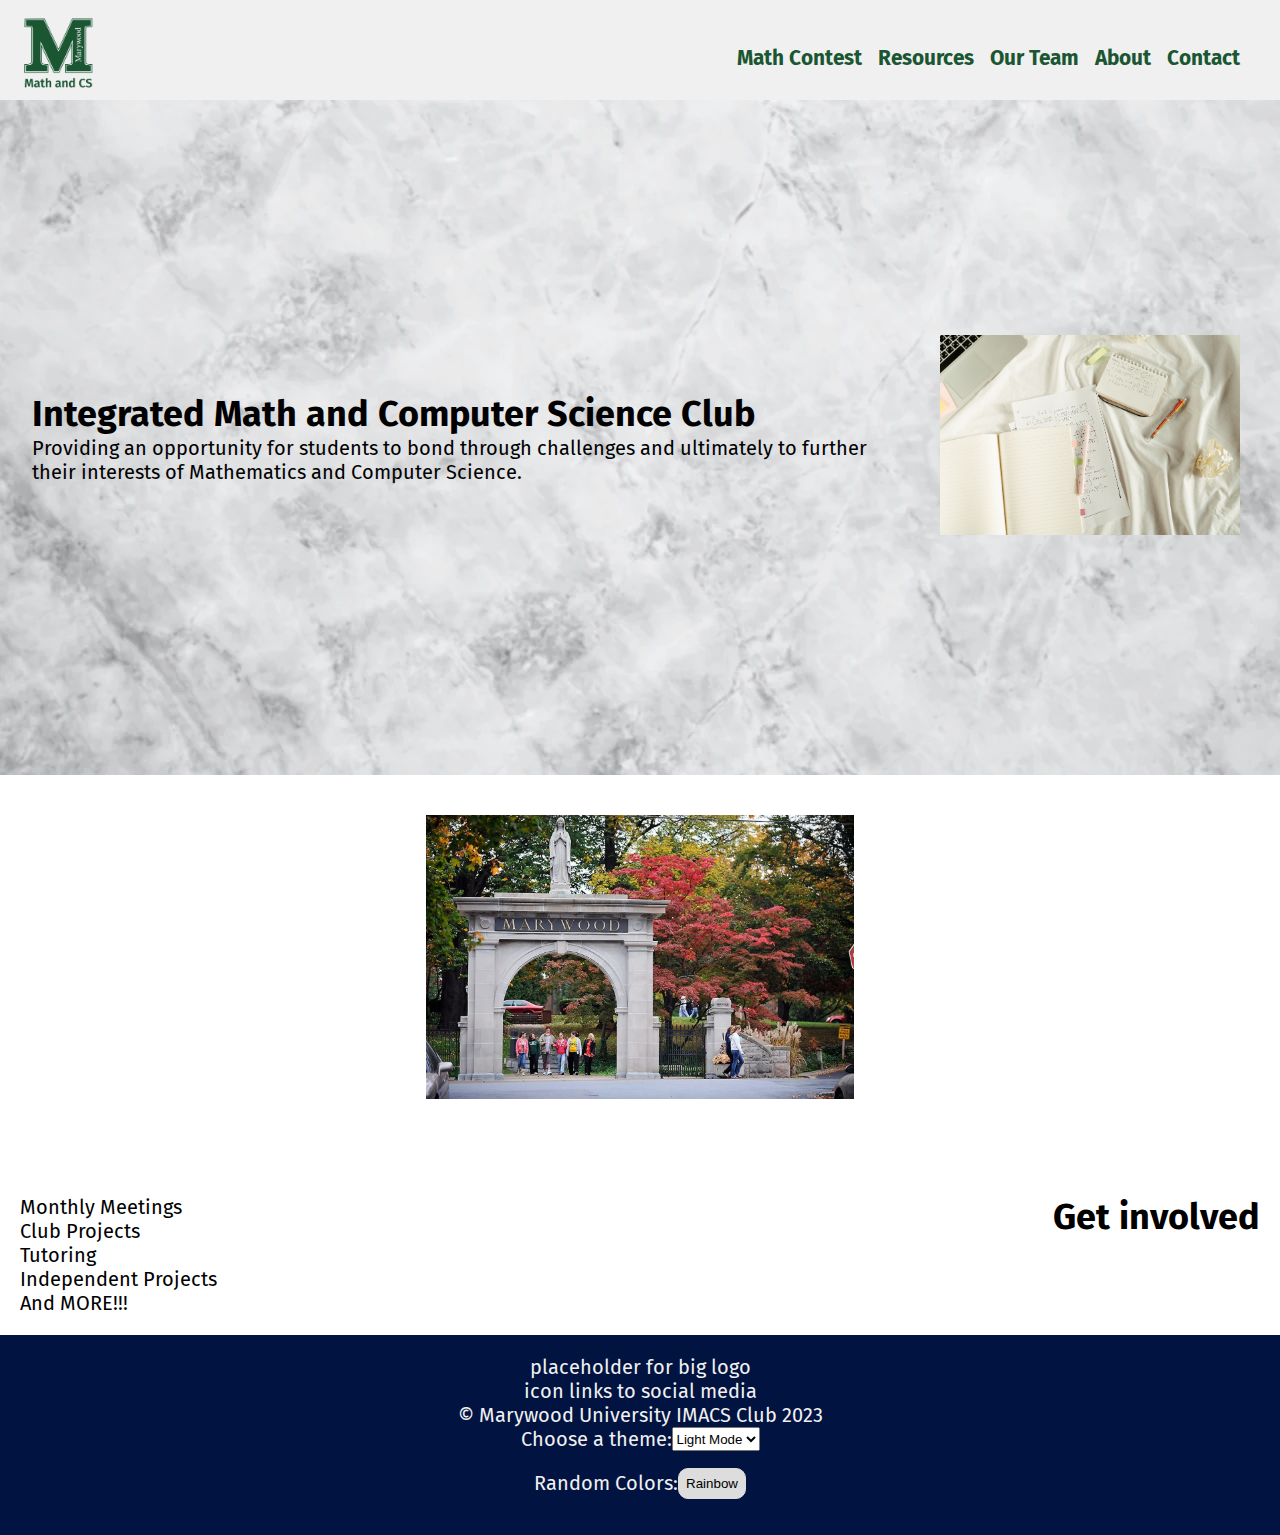
<file: index.html>
<!DOCTYPE html>
<html lang="en">
<head>
    <meta charset="UTF-8">
    <meta name="viewport" content="width=device-width, initial-scale=1.0">
    <link rel="stylesheet" href="./stylesheets/styles.css">
    <title>Marywood IMACS</title>
    <script src="main.js"></script>
</head>
<body onload="load()">
    <div class="menu-overlay fixed"></div>
        <header class="flex fixed justify-between">
            <div><a href="#home" class="active" draggable="false"><img src="images/marywood-logos.png" id="logo" draggable="false"></a> </div>
            <nav id="main-menu" class="none bold">
                <ul class="flex justify-end">
                  <li><a href="./math.html">Math Contest</a></li>
                  <li><a href="./resources.html">Resources</a></li>
                  <li><a href="./team.html">Our Team</a></li>
                  <li><a href="./about.html">About</a></li>
                  <li><a href="./contact.html">Contact</a></li>
                </ul>
            </nav>
            <input type="checkbox" id="hamburger-box" class="menu-shower"></div>
            <label id="hamburger-menu" for="hamburger-box" class="fixed">
                <nav id="sidebar-menu" class="bold">
                    <ul>
                        <li><a href="./math.html">Math Contest</a></li>
                        <li><a href="./resources.html">Resources</a></li>
                        <li><a href="./team.html">Our Team</a></li>
                        <li><a href="./about.html">About</a></li>
                        <li><a href="./contact.html">Contact</a></li>
                    </ul>
                </nav>
            </label>
        </header>
    <main>
        <div id="club-description" class="flex align-center media-large-ht">
            <div id="text-description" class="pos-rel mx-32">
                <h3 class="text-xxl mb-0 mt-0">Integrated Math and Computer Science Club</h3>
                <p class="text-xl mb-0 mt-0">Providing an opportunity for students to bond through challenges 
                    and ultimately to further their interests of Mathematics and Computer Science.</p>
            </div>
            <figure id="club-activity" class="none media-large pos-rel"><img id="activity-photo" src="./images/pexels-cottonbro-studio-5184956.jpg" draggable="false"><!-- Photo by cottonbro studio: https://www.pexels.com/photo/blank-pages-of-a-notebook-5184956/ --></figure>
        </div>
        <!--Group Picture and Tiles go here-->
        <div class = "class-picture justify-center flex">
            <figure>
                <img id="class-pic-image" src="./images/213826-marywood-university.webp">
            </figure>
        </div>
        <div id="hook" class="flex justify-between">
            <h2 class="text-xxl mb-0 mt-0" id="blurb-q">Get involved</h2>
            <ul class="mb-0 mt-0" id="blurb">
                <li class="text-xl mb-0 mt-0">Monthly Meetings</li>
                <li class="text-xl mb-0 mt-0">Club Projects</li>
                <li class="text-xl mb-0 mt-0">Tutoring</li>
                <li class="text-xl mb-0 mt-0">Independent Projects</li>
                <li class="text-xl mb-0 mt-0">And MORE!!!</li>
            </ul>
        </div>
    </main>
    <footer class="flex pos-rel justify-center align-center">
        <div>
            placeholder for big logo
        </div>
        <div>
            icon links to social media
        </div>
        © Marywood University IMACS Club 2023
        <div class="flex">
            <label for="mode">Choose a theme:</label>
            <select name="mode" id="mode" onchange="getStyles()">
                <option value="./stylesheets/styles.css" selected="selected">Light Mode</option>
                <option value="./stylesheets/dark.css">Dark Mode</option>
            </select>
        </div>
        <div class="flex align-center">
            <p>Random Colors: </p>
            <button id="randomizer" onclick="randomcolor()">Rainbow</button>
        </div>
    </footer>
</body> 
</html>
</file>
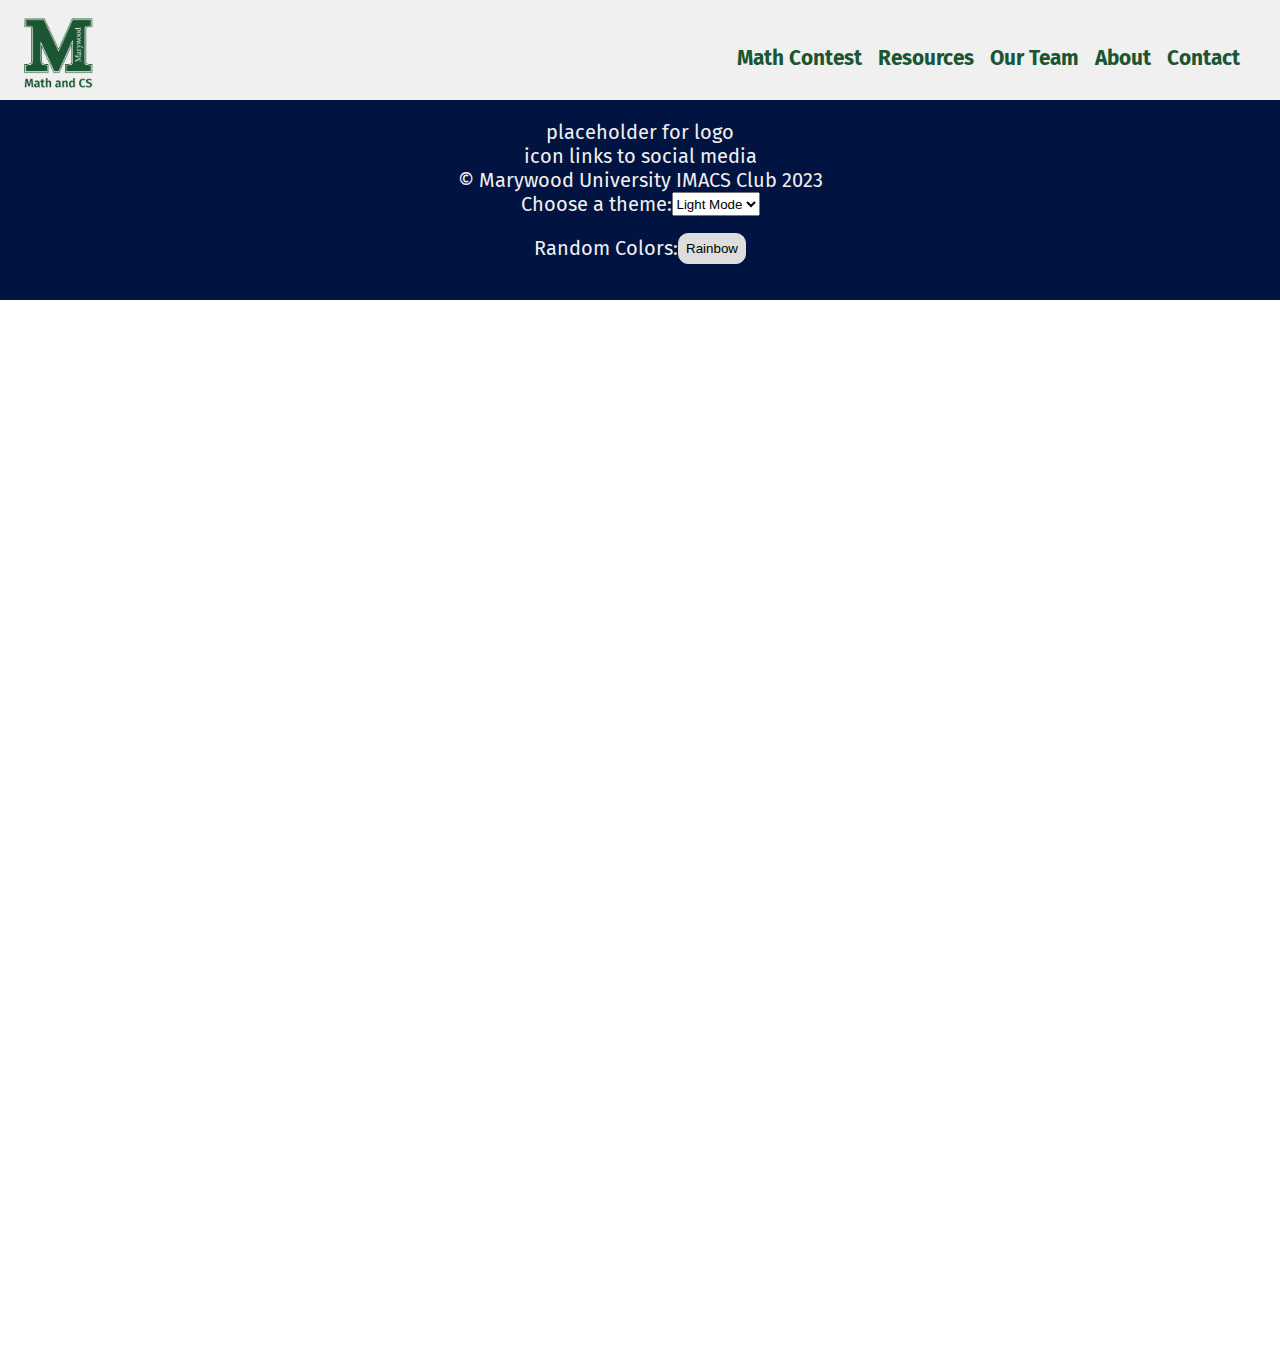
<file: about.html>
<!DOCTYPE html>
<html lang="en">
<head>
    <meta charset="UTF-8">
    <meta name="viewport" content="width=device-width, initial-scale=1.0">
    <link rel="stylesheet" href="./stylesheets/styles.css">
    <title>Marywood IMACS</title>
    <script src="main.js"></script>
</head>
<body onload="load()">
    <div class="menu-overlay fixed"></div>
        <header class="flex fixed justify-between">
            <div><a href="./index.html" class="active" draggable="false"><img src="images/marywood-logos.png" id="logo" draggable="false"></a> </div>
            <nav id="main-menu" class="none bold">
                <ul class="flex justify-end">
                  <li><a href="./math.html">Math Contest</a></li>
                  <li><a href="./resources.html">Resources</a></li>
                  <li><a href="./team.html">Our Team</a></li>
                  <li><a href="#">About</a></li>
                  <li><a href="./contact.html">Contact</a></li>
                </ul>
            </nav>
            <input type="checkbox" id="hamburger-box" class="menu-shower"></div>
            <label id="hamburger-menu" for="hamburger-box" class="fixed">
                <nav id="sidebar-menu" class="bold">
                    <ul>
                        <li><a href="./math.html">Math Contest</a></li>
                        <li><a href="./resources.html">Resources</a></li>
                        <li><a href="./team.html">Our Team</a></li>
                        <li><a href="#">About</a></li>
                        <li><a href="./contact.html">Contact</a></li>
                    </ul>
                </nav>
            </label>
        </header>
    <main>
    </main>
    <footer class="flex pos-rel justify-center align-center">
        <div>
            placeholder for logo
        </div>
        <div>
            icon links to social media
        </div>
        © Marywood University IMACS Club 2023
        <div class="flex">
            <label for="mode">Choose a theme:</label>
            <select name="mode" id="mode" onchange="getStyles()">
                <option value="./stylesheets/styles.css" selected="selected">Light Mode</option>
                <option value="./stylesheets/dark.css">Dark Mode</option>
            </select>
        </div>
        <div class="flex align-center">
            <p>Random Colors: </p>
            <button id="randomizer" onclick="randomcolor()">Rainbow</button>
        </div>
        </select>
    </footer>
</body> 
</html>
</file>
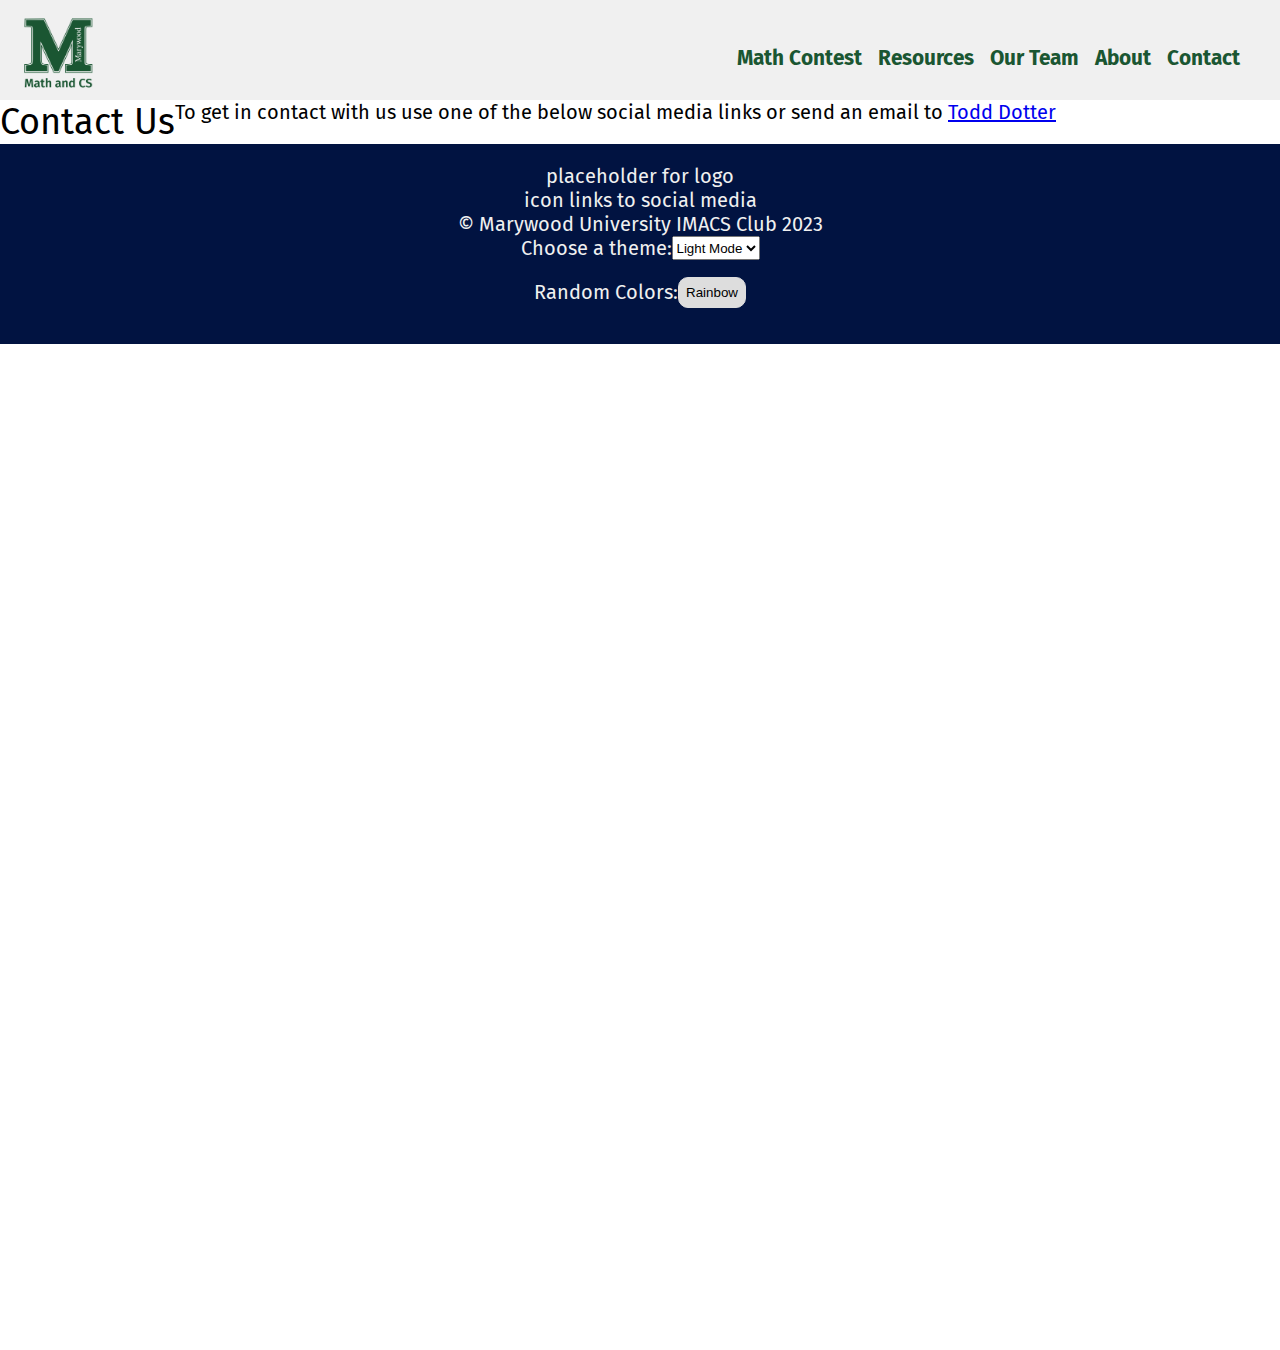
<file: contact.html>
<!DOCTYPE html>
<html lang="en">
<head>
    <meta charset="UTF-8">
    <meta name="viewport" content="width=device-width, initial-scale=1.0">
    <link rel="stylesheet" href="./stylesheets/styles.css">
    <script src="main.js"></script>
    <title>Marywood IMACS</title>
</head>
<body onload="load()">
    <div class="menu-overlay fixed"></div>
        <header class="flex fixed justify-between">
            <div><a href="./index.html" class="active" draggable="false"><img src="images/marywood-logos.png" id="logo" draggable="false"></a> </div>
            <nav id="main-menu" class="none bold">
                <ul class="flex justify-end">
                  <li><a href="./math.html">Math Contest</a></li>
                  <li><a href="./resources.html">Resources</a></li>
                  <li><a href="./team.html">Our Team</a></li>
                  <li><a href="./about.html">About</a></li>
                  <li><a href="#">Contact</a></li>
                </ul>
            </nav>
            <input type="checkbox" id="hamburger-box" class="menu-shower"></div>
            <label id="hamburger-menu" for="hamburger-box" class="fixed">
                <nav id="sidebar-menu" class="bold">
                    <ul>
                        <li><a href="./math.html">Math Contest</a></li>
                        <li><a href="./resources.html">Resources</a></li>
                        <li><a href="./team.html">Our Team</a></li>
                        <li><a href="./about.html">About</a></li>
                        <li><a href="#">Contact</a></li>
                    </ul>
                </nav>
            </label>
        </header>
    <main>
        <script src="contact.js"></script>
        
    </main>
    <footer class="flex pos-rel justify-center align-center">
        <div>
            placeholder for logo
        </div>
        <div>
            icon links to social media
        </div>
        © Marywood University IMACS Club 2023
        <div class="flex">
            <label for="mode">Choose a theme:</label>
            <select name="mode" id="mode" onchange="getStyles()">
                <option value="./stylesheets/styles.css" selected="selected">Light Mode</option>
                <option value="./stylesheets/dark.css">Dark Mode</option>
            </select>
        </div>
        <div class="flex align-center">
            <p>Random Colors: </p>
            <button id="randomizer" onclick="randomcolor()">Rainbow</button>
        </div>
    </footer>
</body> 
</html>
</file>
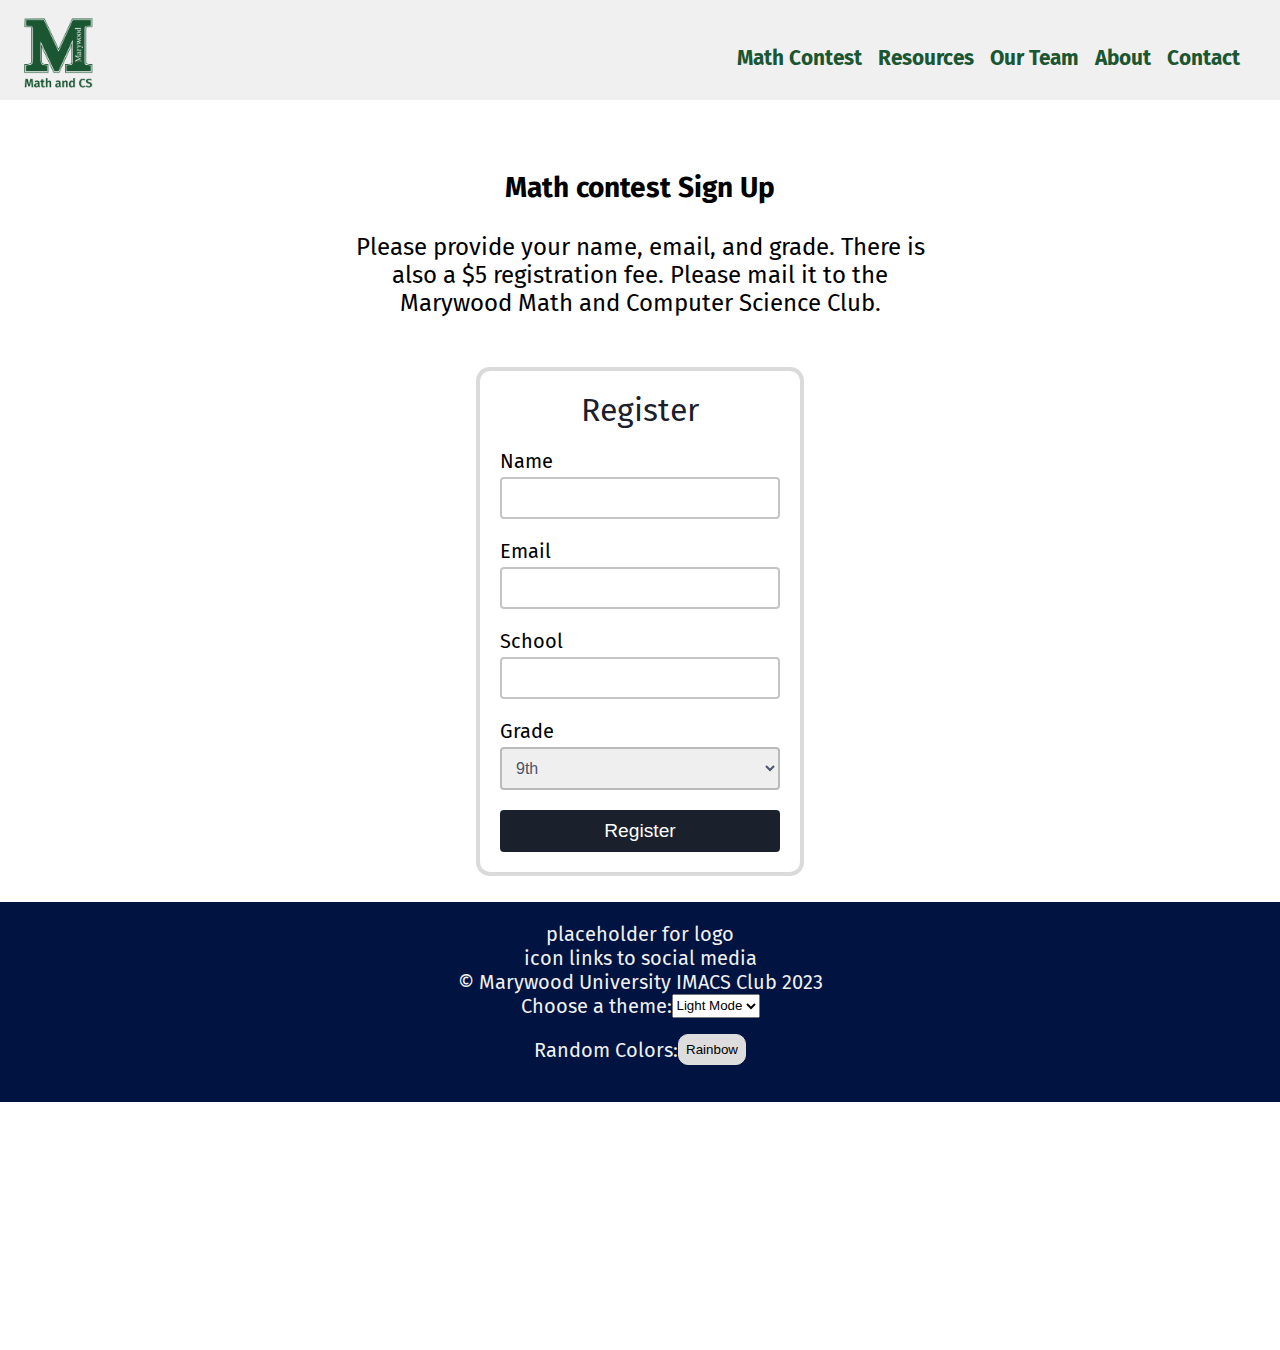
<file: math.html>
<!DOCTYPE html>
<html lang="en">
<head>
    <meta charset="UTF-8">
    <meta name="viewport" content="width=device-width, initial-scale=1.0">
    <link rel="stylesheet" href="./stylesheets/styles.css">
    <title>Marywood IMACS</title>
    <script src="main.js"></script>
</head>
<body onload="load()">
    <div class="menu-overlay fixed"></div>
        <header class="flex fixed justify-between">
            <div><a href="./index.html" class="active" draggable="false"><img src="images/marywood-logos.png" id="logo" draggable="false"></a> </div>
            <nav id="main-menu" class="none bold">
                <ul class="flex justify-end">
                  <li><a href="#">Math Contest</a></li>
                  <li><a href="./resources.html">Resources</a></li>
                  <li><a href="./team.html">Our Team</a></li>
                  <li><a href="./about.html">About</a></li>
                  <li><a href="./contact.html">Contact</a></li>
                </ul>
            </nav>
            <input type="checkbox" id="hamburger-box" class="menu-shower"></div>
            <label id="hamburger-menu" for="hamburger-box" class="fixed">
                <nav id="sidebar-menu" class="bold">
                    <ul>
                        <li><a href="#">Math Contest</a></li>
                        <li><a href="./resources.html">Resources</a></li>
                        <li><a href="./team.html">Our Team</a></li>
                        <li><a href="./about.html">About</a></li>
                        <li><a href="./contact.html">Contact</a></li>
                    </ul>
                </nav>
            </label>
        </header>
    <main>
        <div>
            <h3></h3>
        </div>
        <!-- form to sign up-->
        <div class="flex align-center flex-col">
            <div id="sign-up-header">
                <h3>Math contest Sign Up</h3>
                <p>Please provide your name, email, and grade. There is also a $5 registration fee. Please mail it to the Marywood Math and Computer Science Club.</p>
            </div>
            <div id="error-box"></div>
            <form id="form" action="processing.php" method="post" onsubmit="return validateForm()">
                <span id="title">Register</span>
                <label for="name" class="label">Name</label>
                <input type="text" id="name" name="name" required="" class="input">
                <label for="email" class="label">Email</label>
                <input type="text" id="email" name="email" class="input">
                <label for="school" class="label">School</label>
                <input type="text" id="school" name="school" class="input">
                <label for="grade" class="label">Grade</label>
                <select id="grade" name="grade">
                    <option value="ninth">9th</option>
                    <option value="tenth">10th</option>
                    <option value="eleventh">11th</option>
                    <option value="twelfth">12th</option>
                  </select>
                <button type="submit" id="submit">Register</button>
            </form>
        </div>
    </main>
    <footer class="flex pos-rel justify-center align-center">
        <div>
            placeholder for logo
        </div>
        <div>
            icon links to social media
        </div>
        © Marywood University IMACS Club 2023
        <div class="flex">
            <label for="mode">Choose a theme:</label>
            <select name="mode" id="mode" onchange="getStyles()">
                <option value="./stylesheets/styles.css" selected="selected">Light Mode</option>
                <option value="./stylesheets/dark.css">Dark Mode</option>
            </select>
        </div>
        <div class="flex align-center">
            <p>Random Colors: </p>
            <button id="randomizer" onclick="randomcolor()">Rainbow</button>
        </div>
    </footer>
</body> 
</html>
</file>
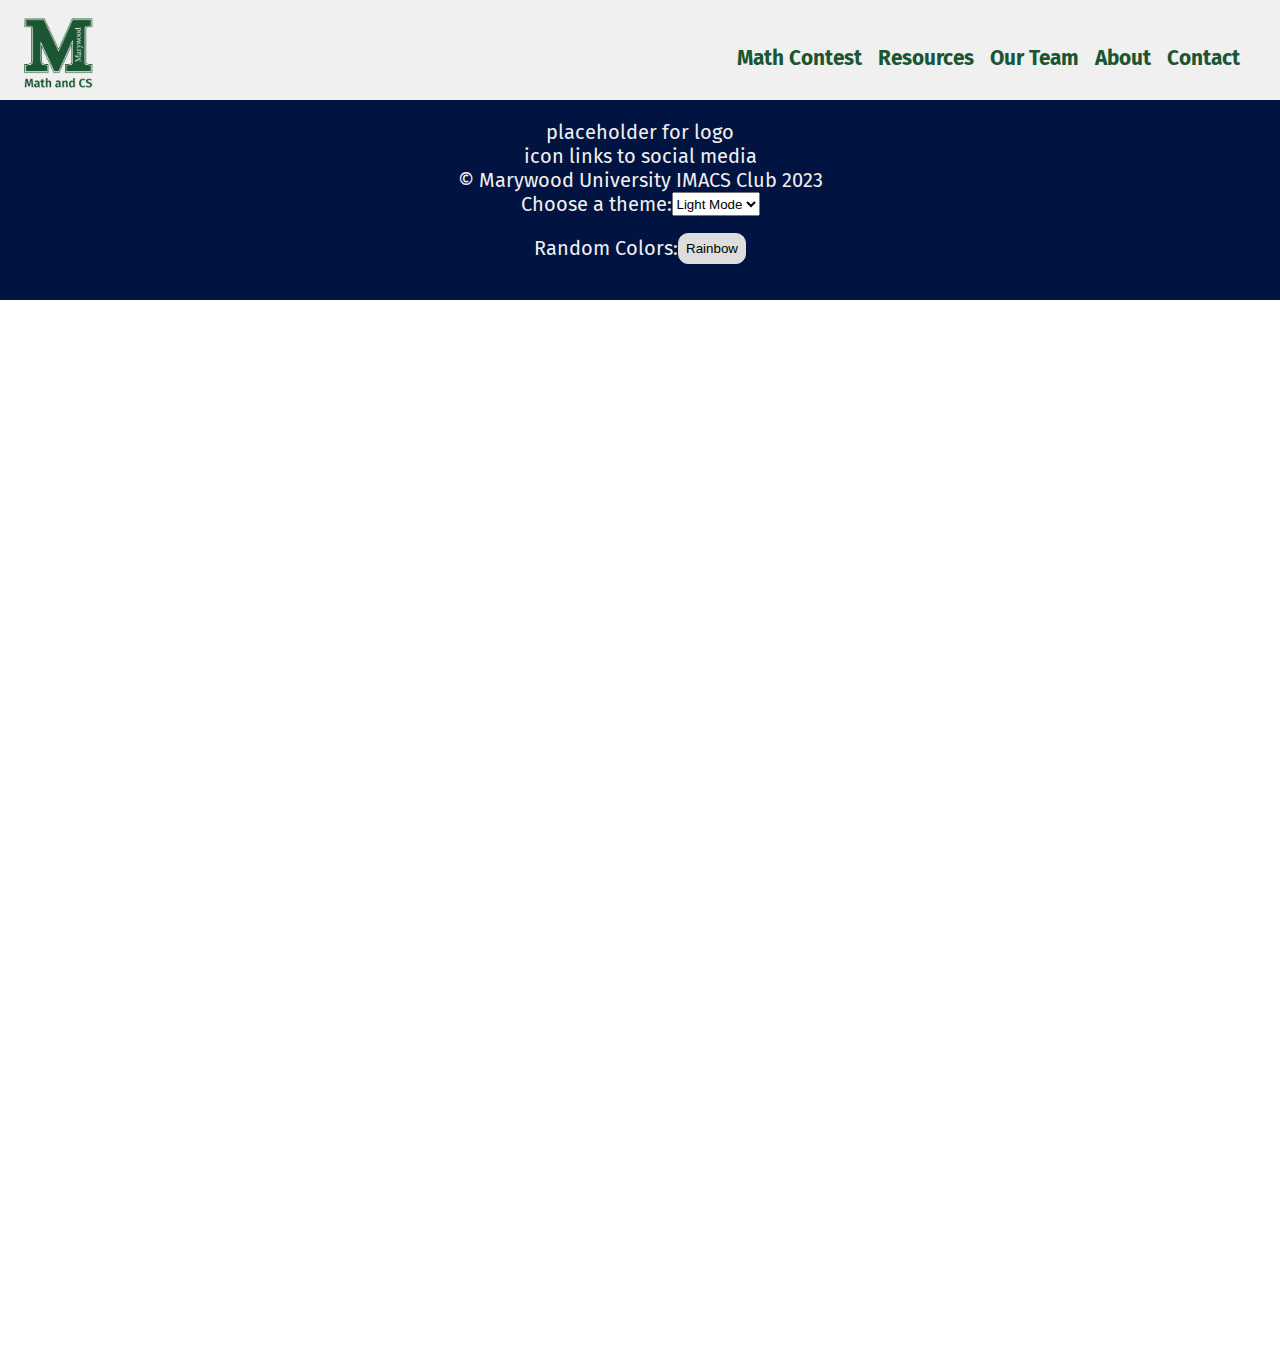
<file: resources.html>
<!DOCTYPE html>
<html lang="en">
<head>
    <meta charset="UTF-8">
    <meta name="viewport" content="width=device-width, initial-scale=1.0">
    <link rel="stylesheet" href="./stylesheets/styles.css">
    <title>Marywood IMACS</title>
    <script src="main.js"></script>
</head>
<body onload="load()">
    <div class="menu-overlay fixed"></div>
        <header class="flex fixed justify-between">
            <div><a href="./index.html" class="active" draggable="false"><img src="images/marywood-logos.png" id="logo" draggable="false"></a> </div>
            <nav id="main-menu" class="none bold">
                <ul class="flex justify-end">
                  <li><a href="./math.html">Math Contest</a></li>
                  <li><a href="#">Resources</a></li>
                  <li><a href="./team.html">Our Team</a></li>
                  <li><a href="./about.html">About</a></li>
                  <li><a href="./contact.html">Contact</a></li>
                </ul>
            </nav>
            <input type="checkbox" id="hamburger-box" class="menu-shower"></div>
            <label id="hamburger-menu" for="hamburger-box" class="fixed">
                <nav id="sidebar-menu" class="bold">
                    <ul>
                        <li><a href="./math.html">Math Contest</a></li>
                        <li><a href="#">Resources</a></li>
                        <li><a href="./team.html">Our Team</a></li>
                        <li><a href="./about.html">About</a></li>
                        <li><a href="./contact.html">Contact</a></li>
                    </ul>
                </nav>
            </label>
        </header>
    <main>
    </main>
    <footer class="flex pos-rel justify-center align-center">
        <div>
            placeholder for logo
        </div>
        <div>
            icon links to social media
        </div>
        © Marywood University IMACS Club 2023
        <div class="flex">
            <label for="mode">Choose a theme:</label>
            <select name="mode" id="mode" onchange="getStyles()">
                <option value="./stylesheets/styles.css" selected="selected">Light Mode</option>
                <option value="./stylesheets/dark.css">Dark Mode</option>
            </select>
        </div>
        <div class="flex align-center">
            <p>Random Colors: </p>
            <button id="randomizer" onclick="randomcolor()">Rainbow</button>
        </div>
    </footer>
</body> 
</html>
</file>
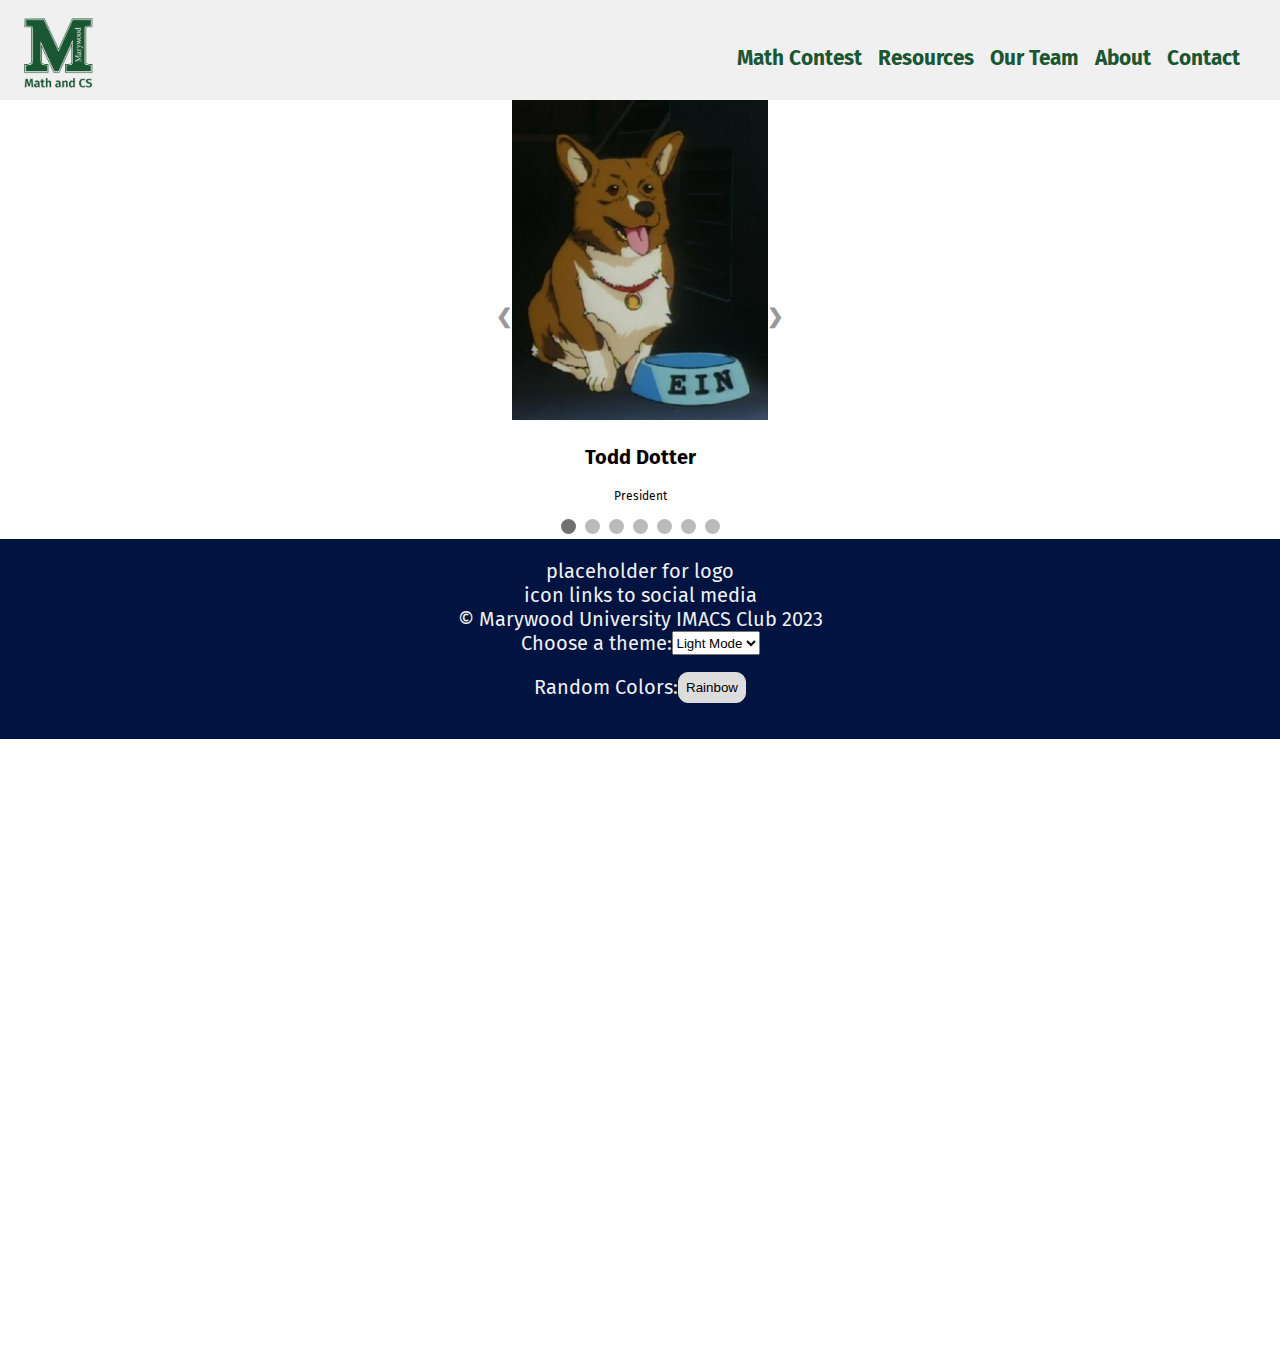
<file: team.html>
<!DOCTYPE html>
<html lang="en">
<head>
    <meta charset="UTF-8">
    <meta name="viewport" content="width=device-width, initial-scale=1.0">
    <link rel="stylesheet" href="./stylesheets/styles.css">
    <title>Marywood IMACS</title>
    <script src="main.js"></script>
</head>
<body onload="load()">
    <div class="menu-overlay fixed"></div>
        <header class="flex fixed justify-between">
            <div><a href="./index.html" class="active" draggable="false"><img src="images/marywood-logos.png" id="logo" draggable="false"></a> </div>
            <nav id="main-menu" class="none bold">
                <ul class="flex justify-end">
                  <li><a href="./math.html">Math Contest</a></li>
                  <li><a href="./resources.html">Resources</a></li>
                  <li><a href="#">Our Team</a></li>
                  <li><a href="./about.html">About</a></li>
                  <li><a href="./contact.html">Contact</a></li>
                </ul>
            </nav>
            <input type="checkbox" id="hamburger-box" class="menu-shower"></div>
            <label id="hamburger-menu" for="hamburger-box" class="fixed">
                <nav id="sidebar-menu" class="bold">
                    <ul>
                        <li><a href="./math.html">Math Contest</a></li>
                        <li><a href="./resources.html">Resources</a></li>
                        <li><a href="#">Our Team</a></li>
                        <li><a href="./about.html">About</a></li>
                        <li><a href="./contact.html">Contact</a></li>
                    </ul>
                </nav>
            </label>
        </header>
    <main>
        <div class="flex justify-center text-center" id="slider-team">
            <div class="box">
                <img src="./images/pres.jpg" alt="Officers of IMACS">
                <h3 class="text-xl">Todd Dotter</h3>
                <p class="text-l">President</p>
            </div>
            <div class="box">
                <img src="./images/vp.jpg" alt="Officers of IMACS">
                <h3 class="text-xl">Bethany </h3>
                <p class="text-l">Vice President</p>
            </div>
            <div class="box">
                <img src="./images/secr.jpg" alt="Officers of IMACS">
                <h3 class="text-xl">Ryan Coleman</h3>
                <p class="text-l">Secretary</p>
            </div>
            <div class="box">
                <img src="./images/tr.jpg" alt="Officers of IMACS">
                <h3 class="text-xl">Zach Parkhurst</h3>
                <p class="text-l">Treasurer</p>
            </div>
            <div class="box">
                <img src="./images/pr.jpg" alt="Officers of IMACS">
                <h3 class="text-xl">Margaret Breznay</h3>
                <p class="text-l">Public Relations Officer</p>
            </div>
            <div class="box">
                <img src="./images/rep.jpg" alt="Officers of IMACS">
                <h3 class="text-xl">Anonymous</h3>
                <p class="text-l">Freshman Representative</p>
            </div>
            <div class="box">
                <img src="./images/advisor.jpg" alt="Officers of IMACS">
                <h3 class="text-xl">Dr. Adhikari</h3>
                <p class="text-l">Advisor</p>
            </div>
            <a id="prev" onclick="slideController(-1)">&#10094;</a>
            <a id="next" onclick="slideController(1)">&#10095;</a> <!--character for button-->
        </div>
        <div class="text-center">
            <span class="dot" onclick="currentSlide(0)"></span>
            <span class="dot" onclick="currentSlide(1)"></span>
            <span class="dot" onclick="currentSlide(2)"></span>
            <span class="dot" onclick="currentSlide(3)"></span>
            <span class="dot" onclick="currentSlide(4)"></span>
            <span class="dot" onclick="currentSlide(5)"></span>
            <span class="dot" onclick="currentSlide(6)"></span>

        </div>
        <script src="slides.js"></script>
    </main>
    <footer class="flex pos-rel justify-center align-center">
        <div>
            placeholder for logo
        </div>
        <div>
            icon links to social media
        </div>
        © Marywood University IMACS Club 2023
        <div class="flex">
            <label for="mode">Choose a theme:</label>
            <select name="mode" id="mode" onchange="getStyles()">
                <option value="./stylesheets/styles.css" selected="selected">Light Mode</option>
                <option value="./stylesheets/dark.css">Dark Mode</option>
            </select>
        </div>
        <div class="flex align-center">
            <p>Random Colors: </p>
            <button id="randomizer" onclick="randomcolor()">Rainbow</button>
        </div>
    </footer>
</body> 
</html>
</file>
<file: stylesheets/styles.css>
@import url('https://fonts.googleapis.com/css2?family=Fira+Sans+Condensed:ital,wght@0,100;0,200;0,300;0,400;0,500;0,600;0,700;0,800;0,900;1,100;1,200;1,300;1,400;1,500;1,600;1,700;1,800;1,900&family=Fira+Sans:ital,wght@0,100;0,200;0,300;0,400;0,500;0,600;0,700;0,800;0,900;1,100;1,200;1,300;1,400;1,500;1,600;1,700;1,800;1,900&display=swap');

/*  GLOBAL
-------------------------------------------------*/
*{
    box-sizing: border-box;
}
body {
    font-family: "Fira Sans", sans-serif;
    font-size: 20px;
    padding: 0px;
    margin: 0px;
    min-height: 150vh;
    overflow-x: hidden;
}
a:hover {
    color:rgba(38, 38, 38, 0.867);
}
.flex {
    display: flex;
}
.flex-col {
    flex-direction: column;
}
.none {
    display: none;
}
.bold {
    font-weight: 700;
}
.fixed {
    position: fixed;
}
.justify-end {
    justify-content: flex-end;
}
.justify-between {
    justify-content: space-between;
}
.justify-center {
    justify-content: center;
}
.align-center {
    align-items: center;
}
.text-center {
    text-align: center;
}
.text-l {
    font-size: .75rem;
}
.text-xl {
    font-size: 1.25rem;
}
.text-xxl{
   font-size: 2.25rem;
}
.text-xxxl{
    font-size: 3rem;
}
.pos-rel {
    position: relative;
}
.mt-0 {
    margin-top: 0px;
}
.mb-0 {
    margin-bottom: 0px;
}
.mx-32 {
    margin-left: 2rem;
    margin-right: 2rem;
}

/* Menu and Header 
-------------------------*/
header {
    background-color: #f0f0f0;
    padding-top: .25rem;
    padding-bottom: .25rem;
    width: 100%;
    z-index: 30;
    height: 100px;
}
#logo {
    height: 80%;
    width: auto;
    left: 20px;
    display: block;
    margin-left: 1.5rem;
    margin-top: .85rem;
}
.menu-overlay {
    top:0;
    right: 0;
    width: 100%;
    height: 100%;
    opacity: 0;
    visibility: hidden;
    transition: opacity .35s, visibility .35s, height .35s;
    overflow: hidden;
    background: black;
    z-index: 2;
}
#main-menu {
    height: 100px;
    width: 100%;
    margin: 0px;  
    z-index: 9;
}
#main-menu ul {
    max-width: 800px;
    width: 100%;
    height: 100%;
    margin: 0px 2rem auto auto;
    padding: 0px;
    align-items: center;
    z-index: 9; /* always on top essentially*/
}
li { /* get rid of the styling on the list*/
    list-style-type: none;
    font-size: 2rem; /* font relative to the root size of 20px  remember what rem is*/
}
#main-menu a {
    color: #1A5632;
    font-size: 1.3rem;
    text-decoration: none;
    padding: 1rem .5rem 1rem .5rem;
}
#main-menu a:hover {
    color: #1A5632cc;
}
#hamburger-box{
    display: none;
}
#hamburger-menu {
    top: 20px;
    right: 20px;
    width: 50px;
    height: 50px;
    display: inline;
    border: none;
    padding: 0px;
    margin: 0px;
    background-image: url(../images/icons8-menu.svg);
    background-repeat: no-repeat;
    background-size: contain;
}
#hamburger-menu #sidebar-menu {
    visibility: hidden;
    position: fixed;
    top: 0;
    right: -250px;
    width: 200px;
    height: 100%;
    background-color: rgba(221, 221, 221, 0.95);
    transition: 0.3s ease-in-out;
    padding: 0px 10px;
}
#hamburger-menu h3 {
  color: #1A5632;
  font-size: 2.2rem;
}
#hamburger-menu ul {
  padding-left: 0px;
}
#hamburger-menu li {
  list-style-type: none;
  line-height: 3rem;
}
#hamburger-menu a {
  color: #1A5632;
  font-size: 1.3rem;
  text-decoration: none;
}
#hamburger-menu a:hover {
  color: #1A5632cc;
}

#hamburger-box:checked + #hamburger-menu #sidebar-menu {
    visibility: visible;
    right: 0;
}
#hamburger-box:checked ~ .menu-overlay{
   visibility: visible;
   opacity: 0.4;
}
@media screen and (min-width: 768px) {
    #main-menu {
        display: block;
    }
    #hamburger-menu {
        display: none;
    }
    .media-large {
        display: block;
    }
    .media-large-ht {
        height: 100vh;
    }
    #hook{
        justify-content: space-between;
    }
}

/*main 
----------------------------------------*/
main {
    padding-top: 100px;
}
#activity-photo {
    width: 300px;
    height: auto;
}
#club-description {
    background-image: url(../images/pexels-scott-webb-2824173.webp);/*Photo by Scott Webb: https://www.pexels.com/photo/white-and-grey-surface-2824173/*/
    background-size: cover;
    height: 75vh;
}
.class-picture {
    height: 400px;
}
#class-pic-image {
    height: 90%;
    width: auto; 
    padding: 20px; 
}
#hook {
    padding: 20px 20px 20px 20px;
    flex-direction: row-reverse;
}
#blurb-q {
    text-align: end;
}
#blurb {
    padding: 0;
}

/* math.html */

#sign-up-header {
    padding: 20px 20px 0px;
    width: 50%;
    min-width: 320px;
    text-align: center;
    font-size: 1.5rem;
}
#form {
    max-width: 320px;
    width: 100%;
    background-color: #fff;
    padding: 20px;
    box-shadow: 0px 0px 0px 4px rgba(52, 52, 53, 0.185);
    display: flex;
    flex-direction: column;
    border-radius: 10px;
    margin: 30px;
}
#title {
    text-align: center;
    font-size: 2rem;
    margin-bottom: 20px;
    color: #1a202c;
}
.label {
    color: #000000;
    margin-bottom: 4px;
}
.input, #grade {
    padding: 10px;
    margin-bottom: 20px;
    width: 100%;
    font-size: 1rem;
    color: #4a5568;
    outline: none;
    border: 1px solid transparent;
    border-radius: 4px;
    transition: all 0.2s ease-in-out;
    border: 2px solid rgba(74, 74, 74, 0.322);
}
.input:focus, #grade:focus {
    background-color: #fff;
    box-shadow: 0 0 0 2px #cbd5e0;
}
#submit {
    cursor: pointer;
    background-color: #1a202c;
    color: #fff;
    border: none;
    border-radius: 4px;
    padding: 10px 20px;
    font-size: 1.2rem;
} 
/* team.html*/
#slider-team  img {
    width: 80%;
    height: auto;
}
#slider-team {
    max-width: 320px;
    position: relative;
    margin: auto;
}
.box {
    display: none;
}
#prev, #next {
    cursor: pointer;
    position: absolute;
    top: 50%;
    width: auto;
    margin-top: -20px;
    padding: 16px;
    color: #999;
    font-weight: bold;
    transition: 0.6s ease;
    border-radius: 0 3px 3px 0;
    user-select: none;
}
#prev {
    left: 0;
}
#next {
    right: 0;
}
#prev:hover, #next:hover {
    color: #333;
}
.dot {
    cursor: pointer;
    height: 15px;
    width: 15px;
    margin: 0 2px;
    background-color: #bbb;
    border-radius: 50%;
    display: inline-block;
    transition: background-color 0.6s ease;
}
.on, .dot:hover {
    background-color: #717171;
}
  /*footer
-------------------------------*/
footer {
    background-color: #011341;
    color: #f0f0f0;
    padding: 20px;
    flex-direction: column;
}
#randomizer {
    padding: 7px;
    border-radius: 10px;
    border: 1px solid #ddd;
    background-color: #ddd;
    transition: all .5s;
    cursor: pointer;
}
#randomizer:active {
    background-color: #878787;
}
</file>
